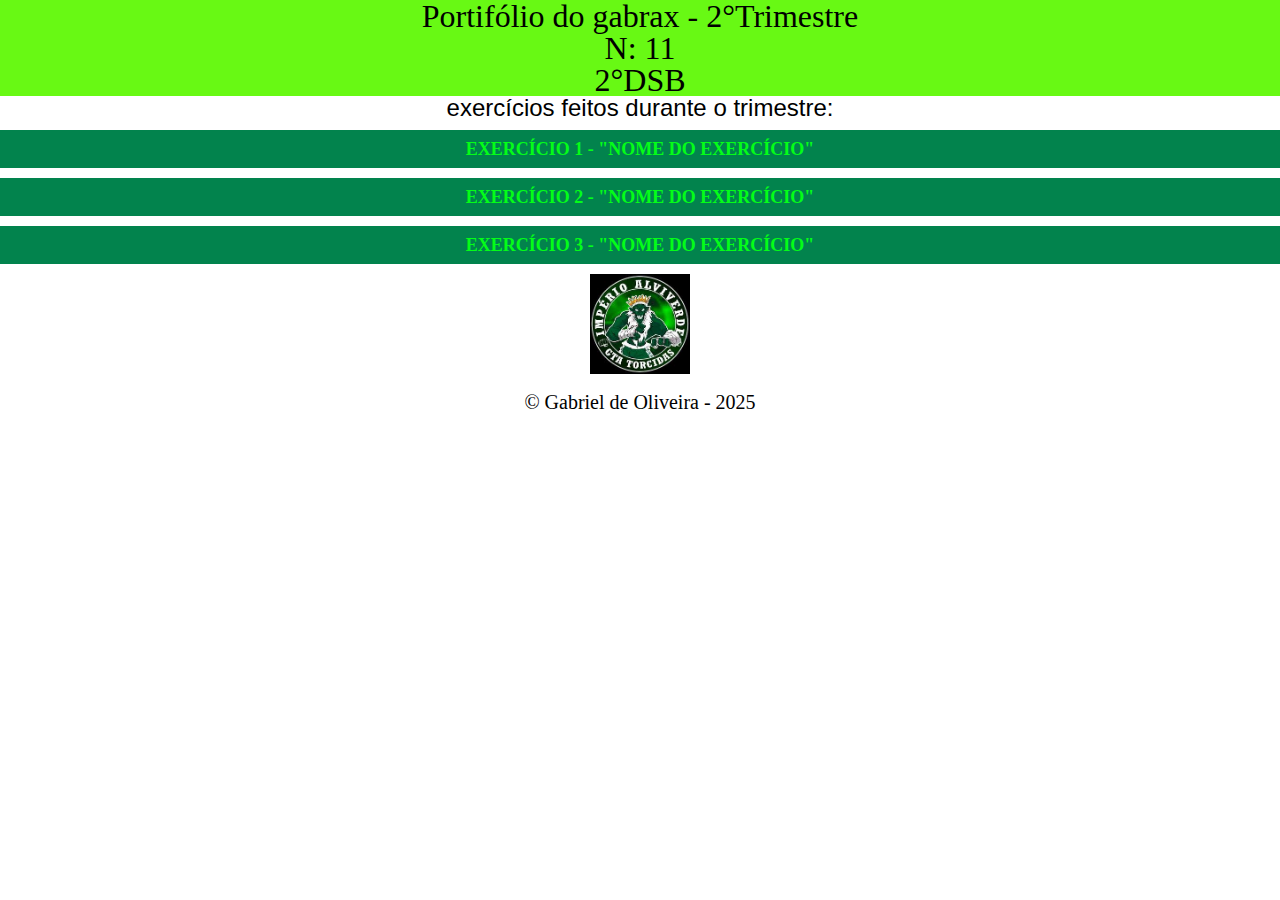
<file: index.html>
<!DOCTYPE html>
<html lang="pt-br">
<head>
    <meta charset="UTF-8">
    <meta name="viewport" content="width=device-width, initial-scale=1.0">
    <title>Potrifólio de gabrax (Gabriel de Oliveira) </title>
    <link rel="stylesheet" href="reset.css">
    <link rel="stylesheet" href="style.css">
 
</head>

<body>
    <header>
        <h1><i>Portifólio do gabrax - 2°Trimestre</i></h1>
        <h2>N: 11</h2>
        <h2>2°DSB</h2>
    </header>       
    <main>
        <h2 id="ah">exercícios feitos durante o trimestre:</h2> 
        <ul>
            <a href="exerc/exercicio1.html"><li> exercício 1 - "nome do exercício"</li></a>
            <a href="#####"><li> exercício 2 - "nome do exercício"</li></a>
            <a href="#####"><li> exercício 3 - "nome do exercício"</li></a>
        </ul>
    </main>
    <footer>    
            <img src="imperio gta.jfif" alt="">
            <p>&copy; Gabriel de Oliveira - 2025</p>
    </footer>
</body>
</html>
</file>
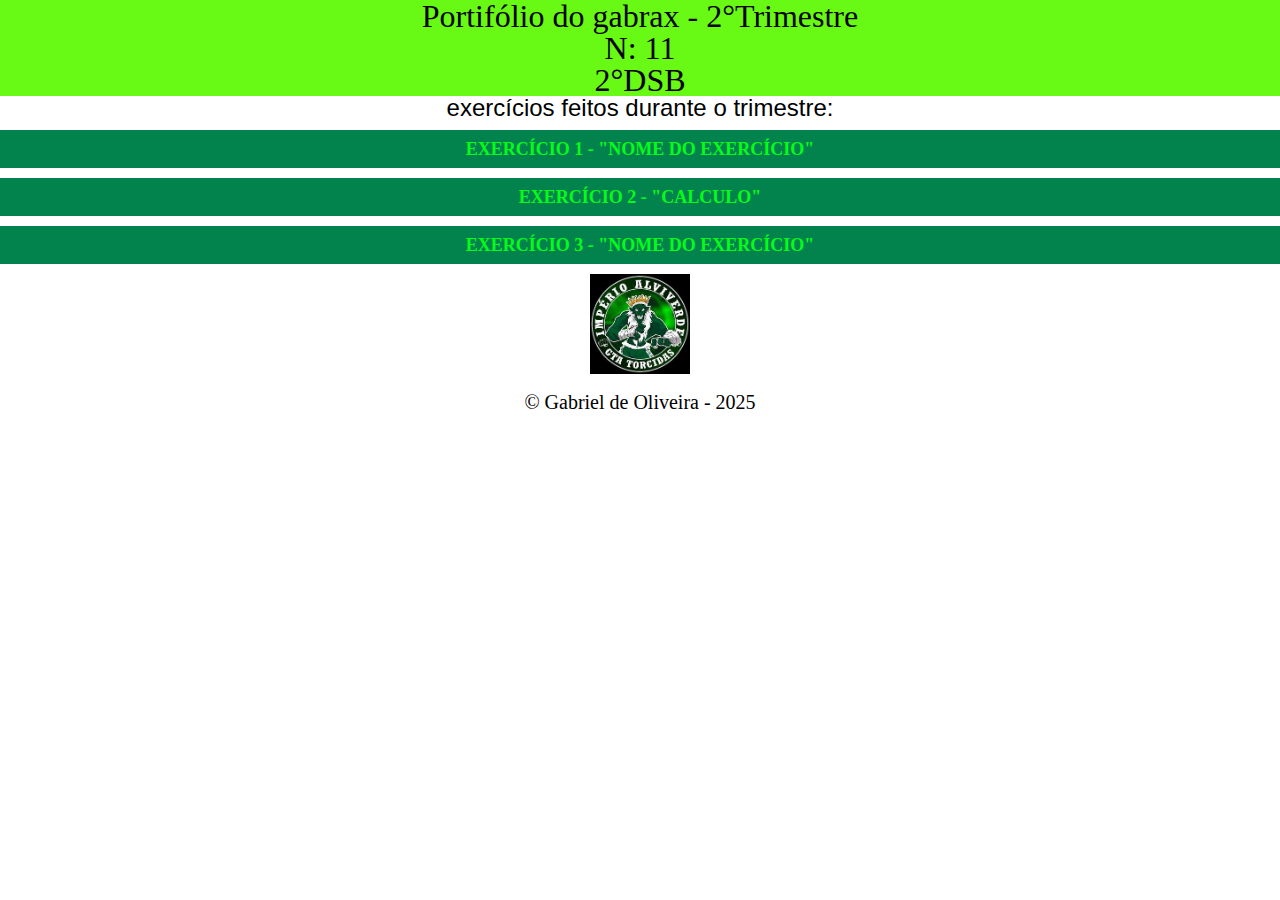
<file: portifolio-G-main/portifolio-G-main/index.html>
<!DOCTYPE html>
<html lang="pt-br">
<head>
    <meta charset="UTF-8">
    <meta name="viewport" content="width=device-width, initial-scale=1.0">
    <title>Potrifólio de gabrax (Gabriel de Oliveira) </title>
    <link rel="stylesheet" href="reset.css">
    <link rel="stylesheet" href="style.css">
 
</head>

<body>
    <header>
        <h1><i>Portifólio do gabrax - 2°Trimestre</i></h1>
        <h2>N: 11</h2>
        <h2>2°DSB</h2>
    </header>       
    <main>
        <h2 id="ah">exercícios feitos durante o trimestre:</h2> 
        <ul>
            <a href="exerc/exercicio1.html"><li> exercício 1 - "nome do exercício"</li></a>
            <a href="#####"><li> exercício 2 - "calculo"</li></a>
            <a href="#####"><li> exercício 3 - "nome do exercício"</li></a>
        </ul>
    </main>
    <footer>    
            <img src="imperio gta.jfif" alt="">
            <p>&copy; Gabriel de Oliveira - 2025</p>
    </footer>
</body>
</html>
</file>
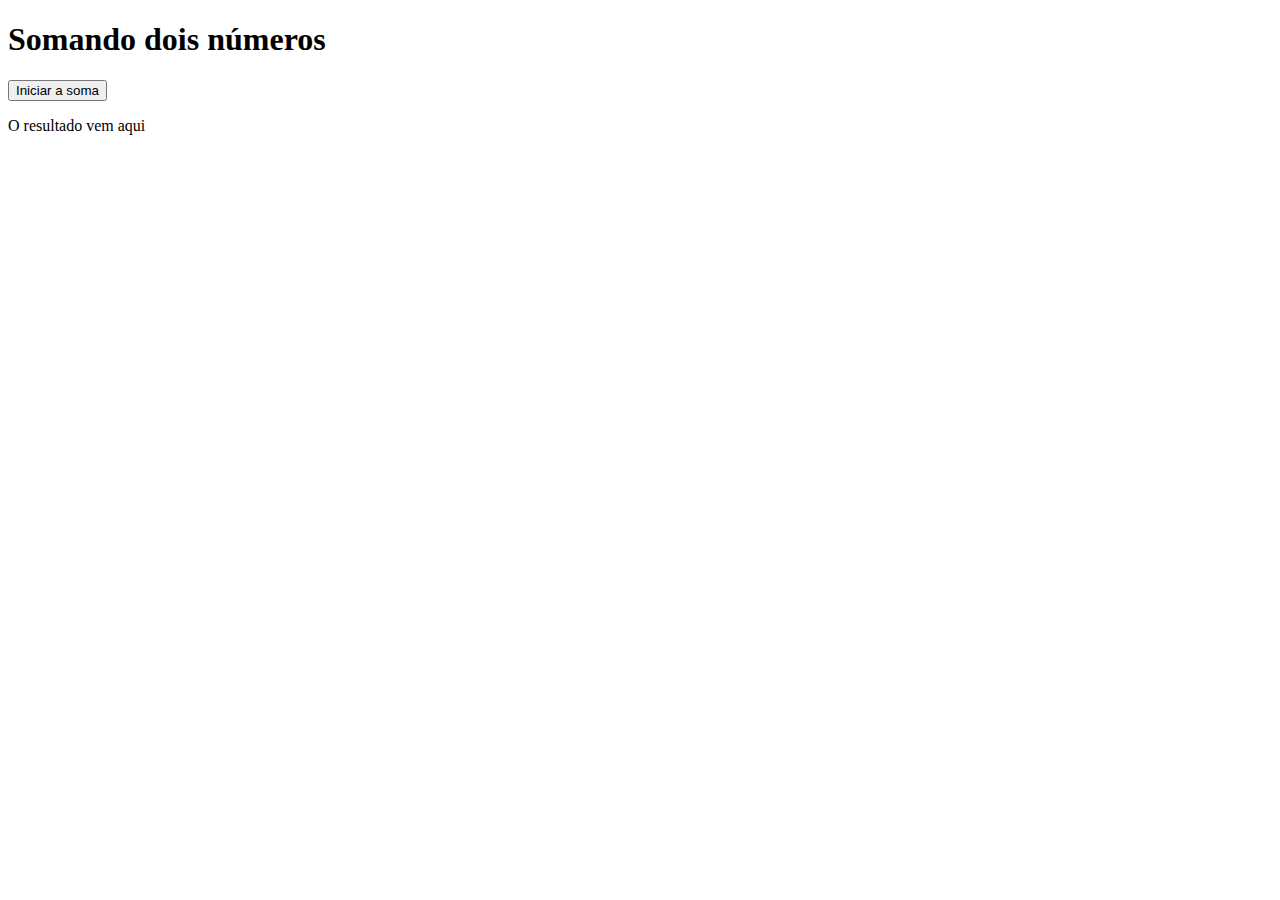
<file: portifolio-G-main/portifolio-G-main/exerc/exercicio1.html>
<!DOCTYPE html>
<html lang="en">
<head>
    <meta charset="UTF-8">
    <meta name="viewport" content="width=device-width, initial-scale=1.0">
    <title>exercício</title>
</head>
<body>
    <h1>Somando dois números</h1>
    <button onclick ="somar()"> Iniciar a soma</button>
        <div id="r">
            <p> O resultado vem aqui</p>

        </div>

    <script src="script.js"></script> 
</body>
</html>
</file>
<file: style.css>
header{
    text-align: center;
    top: 300px;
    background-color: rgba(97, 249, 9, 0.955);
    font-size: xx-large;
    font-feature-settings: "abvf";
}

h1, h2{
    text-align: center;
    text-decoration: none
}
li{
    margin: 10px 0;
    padding: 10px 0;
    background-color: rgb(2, 131, 77);
    text-align: center;
    text-transform: uppercase;
    color: rgb(4, 253, 24);
    font-weight: bold;
    text-align: center;
}
a{
    font-size: large;
    text-align: center;
    text-decoration: none;
  
}
#ah{
    font-size: x-large;
    font-family:'Franklin Gothic Medium', 'Arial Narrow', Arial, sans-serif;
    text-align: center;
}
ul{
    margin: 10px 0;
}
footer p{
text-align: center;
text-decoration: none;
}
footer {
text-align: center;
font-size: 20px;
}
    
footer img {
 width: 100px;
margin-bottom: 15px;
    
}
</file>
<file: portifolio-G-main/portifolio-G-main/style.css>
header{
    text-align: center;
    top: 300px;
    background-color: rgba(97, 249, 9, 0.955);
    font-size: xx-large;
    font-feature-settings: "abvf";
}

h1, h2{
    text-align: center;
    text-decoration: none
}
li{
    margin: 10px 0;
    padding: 10px 0;
    background-color: rgb(2, 131, 77);
    text-align: center;
    text-transform: uppercase;
    color: rgb(4, 253, 24);
    font-weight: bold;
    text-align: center;
}
a{
    font-size: large;
    text-align: center;
    text-decoration: none;
  
}
#ah{
    font-size: x-large;
    font-family:'Franklin Gothic Medium', 'Arial Narrow', Arial, sans-serif;
    text-align: center;
}
ul{
    margin: 10px 0;
}
footer p{
text-align: center;
text-decoration: none;
}
footer {
text-align: center;
font-size: 20px;
}
    
footer img {
 width: 100px;
margin-bottom: 15px;
    
}
</file>
